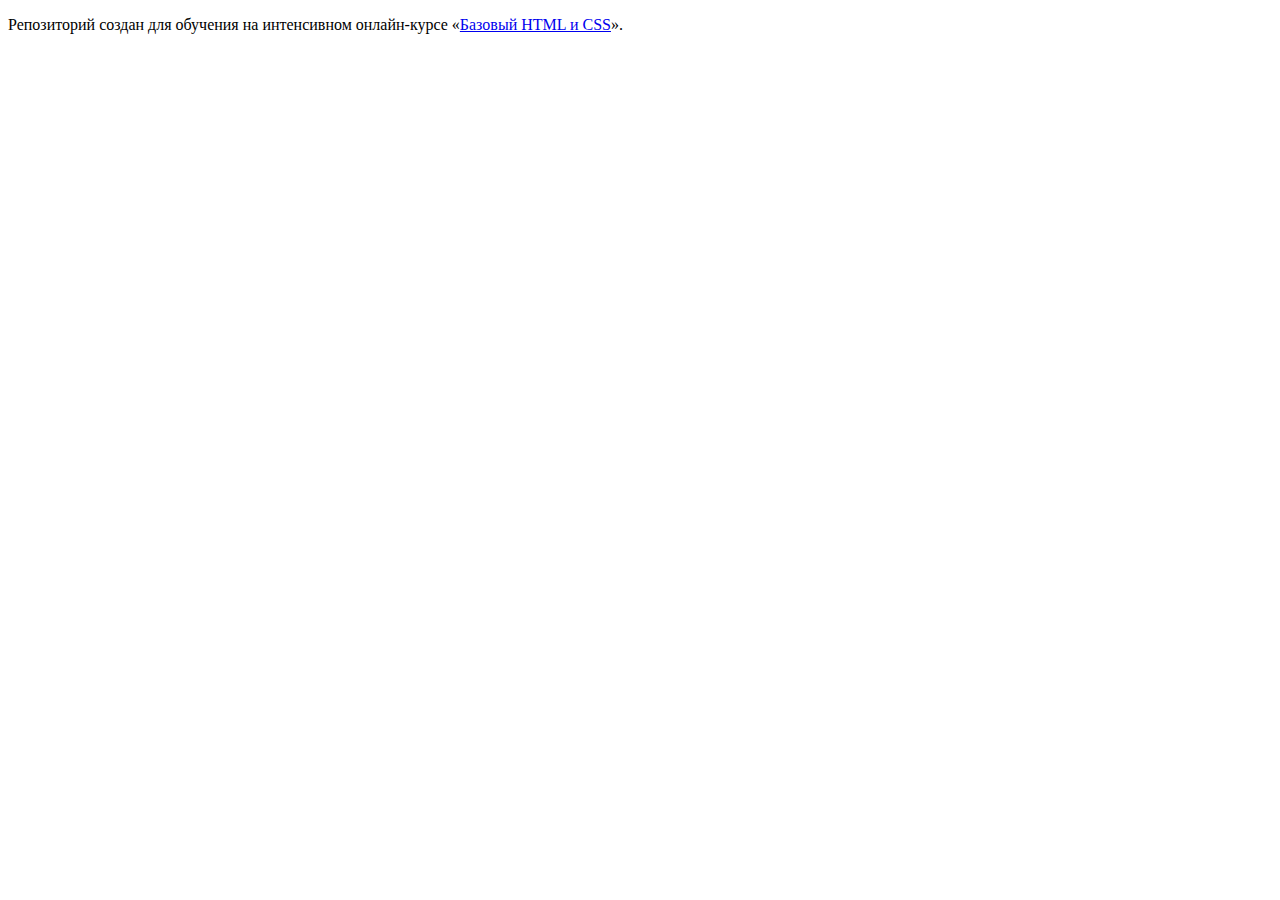
<file: master/index.html>
<!DOCTYPE html>
<html lang="ru">
  <head>
    <meta charset="utf-8">
    <title>HTML Academy: Барбершоп</title>
    <base href="https://htmlacademy-htmlcss.github.io/432077-barbershop/master/">
</head>
  <body>

    <p>Репозиторий создан для обучения на интенсивном онлайн‑курсе «<a href="https://htmlacademy.ru/intensive/htmlcss">Базовый HTML и CSS</a>».</p>

  </body>
</html>
</file>
